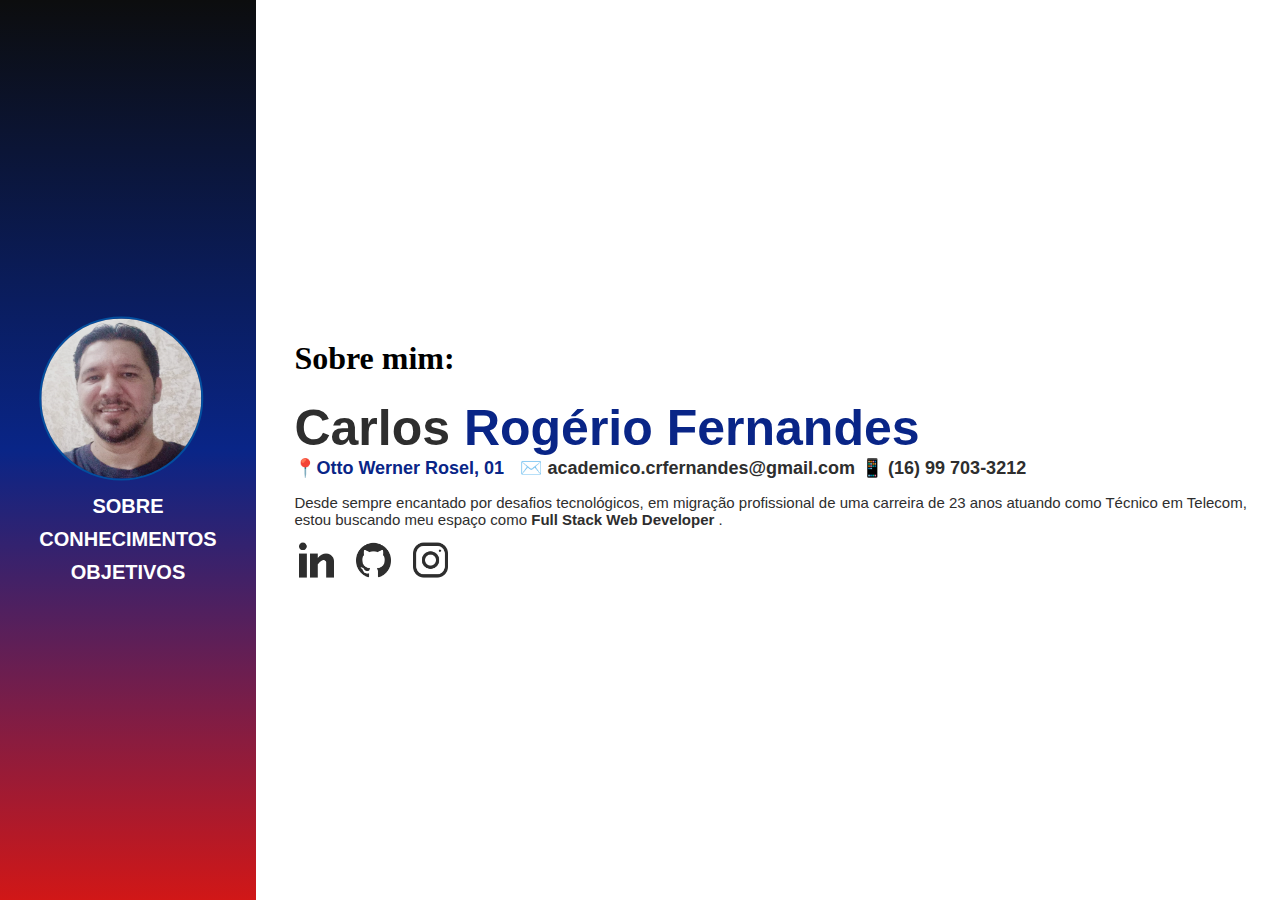
<file: index.html>
<!DOCTYPE html>
<html lang="pt-BR">
  <head>
    <meta charset="UTF-8" />
    <meta http-equiv="X-UA-Compatible" content="IE=edge" />
    <meta name="viewport" content="width=device-width, initial-scale=1.0" />
    <title>Sobre - Carlos Fernandes</title>
    <link rel="shortcut icon" type="imagex/png" href="./images/icon.png" />
    <link rel="stylesheet" href="./style.css" />
    <link rel="preconnect" href="https://fonts.googleapis.com" />
    <link rel="preconnect" href="https://fonts.gstatic.com" crossorigin />
    <link rel="preconnect" href="https://fonts.googleapis.com" />
    <link rel="preconnect" href="https://fonts.gstatic.com" crossorigin />
    <link <link rel="preconnect" href="https://fonts.googleapis.com" />
    <link rel="preconnect" href="https://fonts.gstatic.com" crossorigin />
    <link
      href="https://fonts.googleapis.com/css2?family=Titillium+Web:wght@200&display=swap"
      rel="stylesheet"
    />
  </head>
  <body>
    <header>
      <nav>
        <ul class="ul-navegador">
          <li>
            <img id="imagem-perfil" src="./images/carlos.jpeg" alt="" />
          </li>
          <li class="lista-navegador">
            <a class="link-navegador" href="./index.html">SOBRE</a>
          </li>
          <li class="lista-navegador">
            <a class="link-navegador" href="./conhecimentos.html"
              >CONHECIMENTOS</a
            >
          </li>
          <li class="lista-navegador">
            <a class="link-navegador" href="./objetivos.html">OBJETIVOS</a>
          </li>
        </ul>
      </nav>
    </header>
    <main>
      <section class="texto-sobre">
        <h1>Sobre mim:</h1>
        <h1 id="nome">Carlos <span id="sobrenome">Rogério Fernandes</span></h1>
        <h2 id="informacoes">
          <a
            class="informacao"
            id="informacao-1"
            href="https://goo.gl/maps/ztUjM19XpYguFuVX7"
            target="_blank"
            rel="noopener noreferrer"
          >
            📍Otto Werner Rosel, 01
          </a>
          <a class="informacao" href="mailto:academico.crfernandes@gmail.com">
            ✉️ academico.crfernandes@gmail.com</a
          >
          <a
            class="informacao"
            href="https://api.whatsapp.com/send?phone=5516997033212"
            target="_blank"
            rel="noopener noreferrer"
            >📱 (16) 99 703-3212</a
          >
        </h2>
        <p id="descricao">
          Desde sempre encantado por desafios tecnológicos, em migração
          profissional de uma carreira de 23 anos atuando como Técnico em
          Telecom,<br />estou buscando meu espaço como
          <strong> Full Stack Web Developer </strong>.<br />
        </p>
        <div>
          <a
            class="redes-sociais"
            href="https://www.linkedin.com/in/devcrfernandes/"
            target="_blank"
            rel="noopener noreferrer"
            ><img
              class="redes-sociais"
              src="./images/linkedin.png"
              alt="logo-linkedin"
          /></a>
          <a
            class="redes-sociais"
            href="https://github.com/crfernandes"
            target="_blank"
            rel="noopener noreferrer"
            ><img
              class="redes-sociais"
              src="./images/github.png"
              alt="logo-github"
          /></a>
          <a
            class="redes-sociais"
            href="https://www.instagram.com/matador.gg/"
            target="_blank"
            rel="noopener noreferrer"
            ><img
              class="redes-sociais"
              src="./images/instagram.png"
              alt="logo-instagram"
          /></a>
        </div>
      </section>
    </main>
  </body>
</html>
</file>
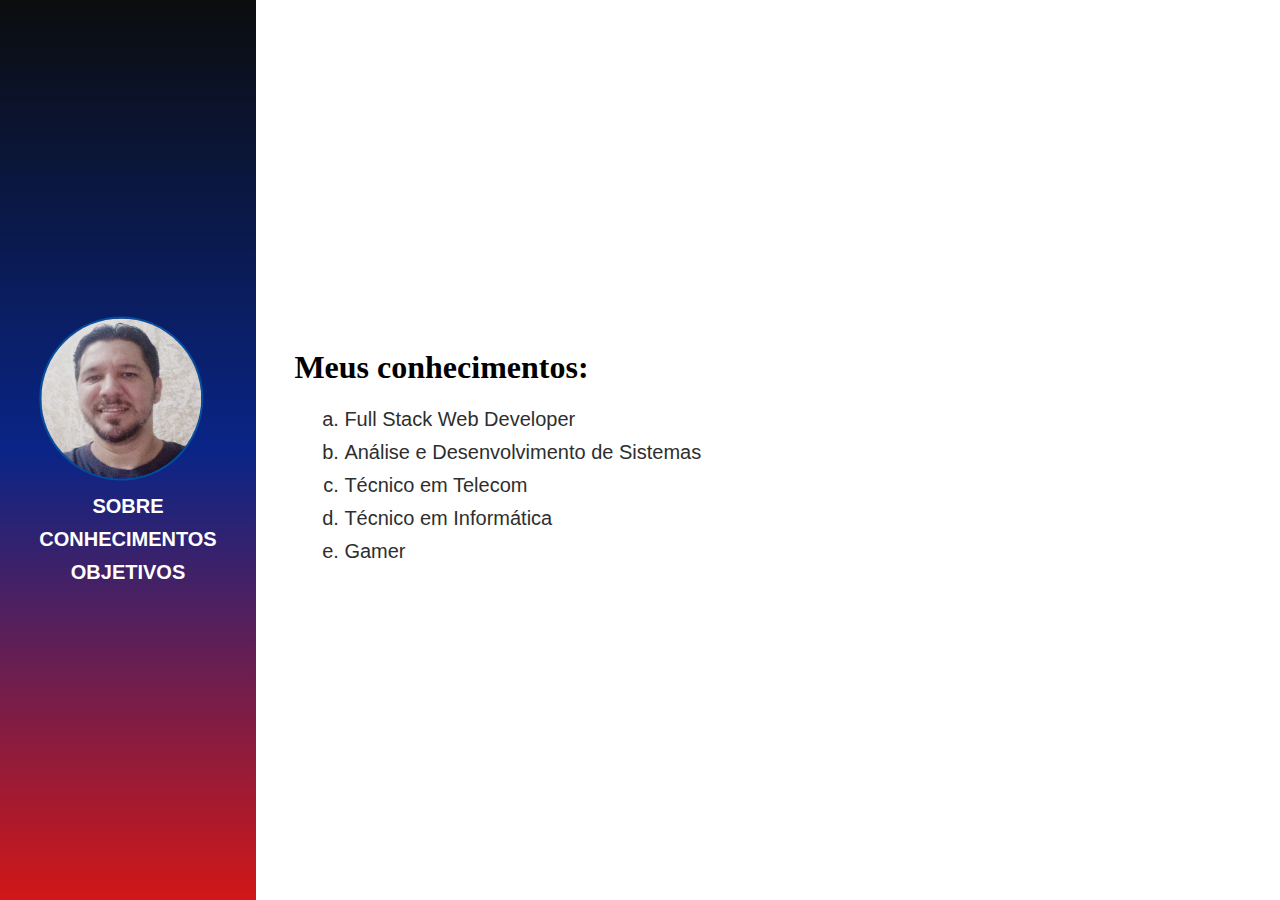
<file: conhecimentos.html>
<!DOCTYPE html>
<html lang="pt-BR">
  <head>
    <meta charset="UTF-8" />
    <meta http-equiv="X-UA-Compatible" content="IE=edge" />
    <meta name="viewport" content="width=device-width, initial-scale=1.0" />
    <title>Conhecimentos - Carlos Fernandes</title>
    <link rel="shortcut icon" type="imagex/png" href="./images/icon.png" />
    <link rel="stylesheet" href="./style.css" />
    <link rel="preconnect" href="https://fonts.googleapis.com" />
    <link rel="preconnect" href="https://fonts.gstatic.com" crossorigin />
    <link rel="preconnect" href="https://fonts.googleapis.com" />
    <link rel="preconnect" href="https://fonts.gstatic.com" crossorigin />
    <link
      href="https://fonts.googleapis.com/css2?family=Open+Sans:ital,wght@0,300;0,400;0,500;0,600;0,700;1,300;1,400;1,500;1,600;1,700&display=swap"
      rel="stylesheet"
    />
  </head>
  <body>
    <header>
      <nav>
        <ul class="ul-navegador">
          <li>
            <img id="imagem-perfil" src="./images/carlos.jpeg" alt="" />
          </li>
          <li class="lista-navegador">
            <a class="link-navegador" href="./index.html">SOBRE</a>
          </li>
          <li class="lista-navegador">
            <a class="link-navegador" href="./conhecimentos.html"
              >CONHECIMENTOS</a
            >
          </li>
          <li class="lista-navegador">
            <a class="link-navegador" href="./objetivos.html">OBJETIVOS</a>
          </li>
        </ul>
      </nav>
    </header>
    <main>
      <section class="texto-sobre">
        <h1>Meus conhecimentos:</h1>
        <ol class="conhecimentos">
          <li class="conhecimentos">Full Stack Web Developer</li>
          <li class="conhecimentos">Análise e Desenvolvimento de Sistemas</li>
          <li class="conhecimentos">Técnico em Telecom</li>
          <li class="conhecimentos">Técnico em Informática</li>
          <li class="conhecimentos">Gamer</li>
        </ol>
      </section>
    </main>
  </body>
</html>
</file>
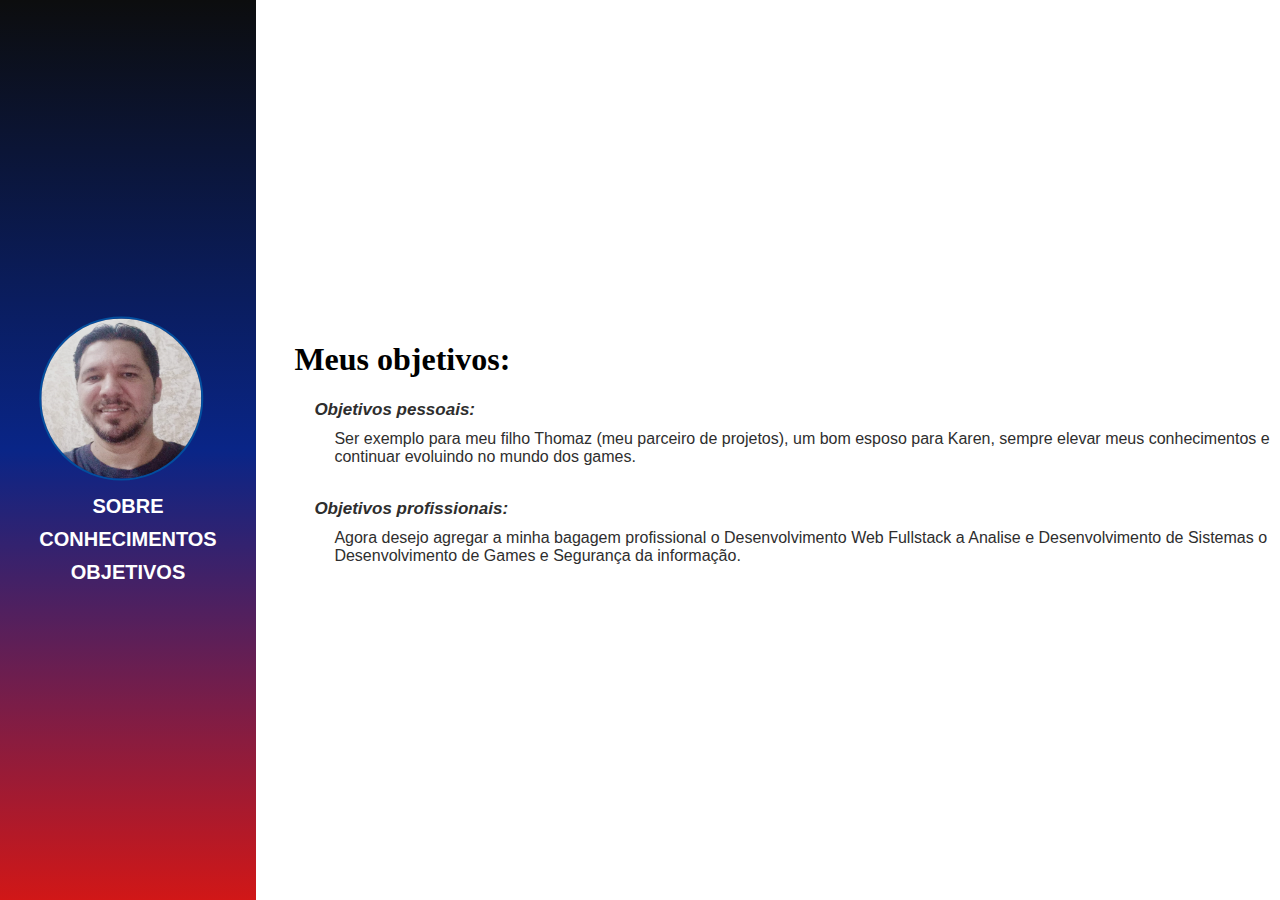
<file: objetivos.html>
<!DOCTYPE html>
<html lang="pt-BR">
  <head>
    <meta charset="UTF-8" />
    <meta http-equiv="X-UA-Compatible" content="IE=edge" />
    <meta name="viewport" content="width=device-width, initial-scale=1.0" />
    <title>Objetivos - Carlos Fernandes</title>
    <link rel="shortcut icon" type="imagex/png" href="./images/icon.png" />
    <link rel="stylesheet" href="./style.css" />
    <link rel="preconnect" href="https://fonts.googleapis.com" />
    <link rel="preconnect" href="https://fonts.gstatic.com" crossorigin />
    <link rel="preconnect" href="https://fonts.googleapis.com" />
    <link rel="preconnect" href="https://fonts.gstatic.com" crossorigin />
    <link
      href="https://fonts.googleapis.com/css2?family=Open+Sans:ital,wght@0,300;0,400;0,500;0,600;0,700;1,300;1,400;1,500;1,600;1,700&display=swap"
      rel="stylesheet"
    />
  </head>
  <body>
    <header>
      <nav>
        <ul class="ul-navegador">
          <li>
            <img id="imagem-perfil" src="./images/carlos.jpeg" alt="" />
          </li>
          <li class="lista-navegador">
            <a class="link-navegador" href="./index.html">SOBRE</a>
          </li>
          <li class="lista-navegador">
            <a class="link-navegador" href="./conhecimentos.html"
              >CONHECIMENTOS</a
            >
          </li>
          <li class="lista-navegador">
            <a class="link-navegador" href="./objetivos.html">OBJETIVOS</a>
          </li>
        </ul>
      </nav>
    </header>
    <main>
      <section class="texto-sobre">
        <h1>Meus objetivos:</h1>
        <ul class="objetivos">
          <li class="objetivos-p">
            Objetivos pessoais:
            <ul class="objetivos">
              <li class="objetivos">
                Ser exemplo para meu filho Thomaz (meu parceiro de projetos), um
                bom esposo para Karen, sempre elevar meus conhecimentos e
                continuar evoluindo no mundo dos games.
              </li>
            </ul>
          </li>
          <br />
          <li class="objetivos-p">
            Objetivos profissionais:
            <ul class="objetivos">
              <li class="objetivos">
                Agora desejo agregar a minha bagagem profissional o
                Desenvolvimento Web Fullstack a Analise e Desenvolvimento de
                Sistemas o Desenvolvimento de Games e Segurança da informação.
              </li>
            </ul>
          </li>
        </ul>
      </section>
    </main>
  </body>
</html>
</file>
<file: style.css>
body {
  display: flex;
  margin: 0;
}

header {
  height: 100vh;
  width: 20vw;
  background: rgb(212, 15, 15);
  background: linear-gradient(
    0deg,
    rgb(209, 23, 23) 0%,
    rgba(9, 37, 135, 1) 50%,
    rgb(12, 13, 14) 100%
  );
  position: relative;
}

nav {
  position: absolute;
  top: 50%;
  left: 50%;
  transform: translate(-50%, -50%);
}

ul.ul-navegador {
  list-style-type: none;
  padding: 0;
}

a {
  text-decoration: none;
}

a.link-navegador {
  color: white;
  font-family: "ExtraLight 200", sans-serif;
  font-weight: 900;
  font-size: 20px;
  transition: all 0.2s;
}

a.link-navegador:hover {
  -webkit-filter: drop-shadow(15px 10px 5px rgba(0, 0, 0, 0.5));
  filter: drop-shadow(15px 10px 5px rgba(0, 0, 0, 0.5));
}

li.lista-navegador {
  text-align: center;
  margin-top: 10px;
  margin-bottom: 10px;
}

#imagem-perfil {
  text-align: center;
  width: 160px;
  height: 160px;
  border-radius: 100%;
  border: 2px solid #034e9e;
  transition: all 0.5s;
}

#imagem-perfil:hover {
  -webkit-transform: scale(1.1);
  transform: scale(1.1);
}

main {
  position: relative;
  height: 100vh;
  width: 80vw;
}

section.texto-sobre {
  position: absolute;
  top: 50%;
  transform: translateY(-50%);
  left: 3vw;
}

h1#nome {
  font-family: "ExtraLight 200", sans-serif;
  font-weight: 900;
  font-size: 50px;
  color: rgb(46, 46, 46);
  margin: 0;
}

span#sobrenome {
  color: rgba(9, 37, 135);
}

h2#informacoes {
  display: flex;
  margin: 0;
}

.informacao {
  margin-right: 6px;
  font-family: "ExtraLight 200", sans-serif;
  font-weight: 600;
  font-size: 18px;
  color: rgb(46, 46, 46);
}

#informacao-1 {
  color: rgba(9, 37, 135);
  position: relative;
  display: block;
  width: 220px;
}

#descricao {
  color: rgb(46, 46, 46);
  font-family: "ExtraLight 200", sans-serif;
  font-weight: 400;
  font-size: 15px;
}

a.redes-sociais {
  margin-right: 13px;
  margin-left: 5px;
}

img.redes-sociais {
  width: 35px;
}

ol.conhecimentos {
  list-style-type: lower-latin;
  margin: 0;
  margin-left: 50px;
  padding: 0;
}

li.conhecimentos {
  margin-bottom: 10px;
  color: rgb(46, 46, 46);
  font-family: "ExtraLight 200", sans-serif;
  font-weight: 400;
  font-size: 20px;
}

ul.objetivos {
  margin: 0;
  margin-left: 20px;
  padding: 0;
  list-style-type: none;
}

li.objetivos {
  margin-top: 10px;
  margin-bottom: 15px;
  color: rgb(46, 46, 46);
  font-family: "ExtraLight 200", sans-serif;
  font-weight: 400;
  font-size: 16px;
  font-style: normal;
}

li.objetivos-p {
  color: rgb(46, 46, 46);
  font-family: "ExtraLight 200", sans-serif;
  font-weight: 600;
  font-style: italic;
  font-size: 17px;
}
</file>
